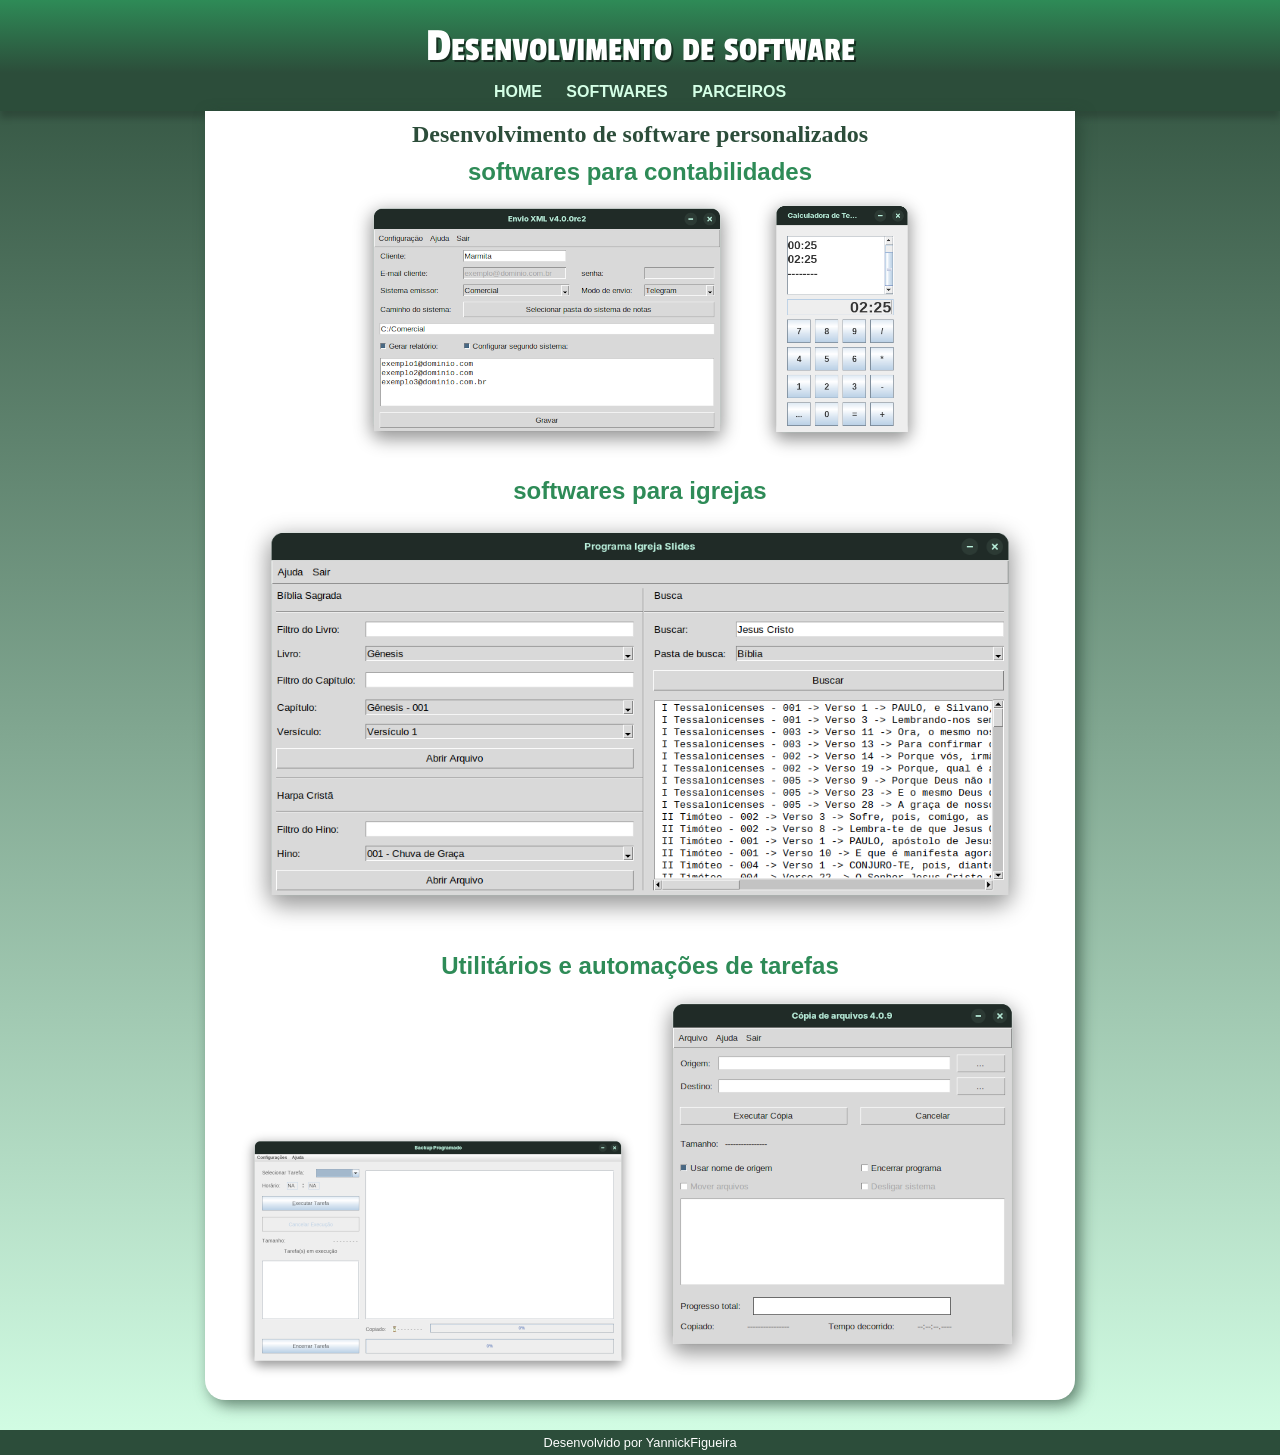
<file: index.html>
<!DOCTYPE html>
<html lang="pt-br">
<head>
    <meta charset="UTF-8">
    <meta name="viewport" content="width=device-width, initial-scale=1.0">
    <link rel="shortcut icon" href="favicon.ico" type="image/x-icon">
    <title>Chronus Infotech</title>
    <link rel="stylesheet" href="style.css">
</head>
<body>
    <header>
        <h1 id="principal">Desenvolvimento de software</h1>        
    </header>
    <nav>
        <a href="index.html">HOME</a>
        <a href="#">SOFTWARES</a>
        <a href="chronunsinfo.html" target="_blank">PARCEIROS</a>
    </nav>
    <main>  
        <article>
            <h1>Desenvolvimento de software personalizados</h1>
            <section class="programas">
                <a href="contabilidade.html" class="home_link">
                    <h2>softwares para contabilidades</h2>
                
                    <img src="imagens/Envio_XML_config_400.png" alt="">
                    <img src="imagens/Calculadora_Tempo_276A.png" alt="">
                </a>
            </section>
            <section class="programas">
                <a href="igreja.html" class="home_link">
                    <h2>softwares para igrejas</h2>
                
                    <img src="imagens/Slide_Menu_400N.png" alt="" class="slide">
                </a>
            </section>
            <section class="programas">
                <a href="utilitarios.html" class="home_link">
                    <h2>Utilitários e automações de tarefas</h2>
                    
                    <img src="imagens/Backup_Tela_Inicial_400.png" alt="">
                    <img src="imagens/Copia_Arquivos_400.png" alt="">
                </a>
            </section>
        </article>
    </main>
    <footer>
        <p>Desenvolvido por YannickFigueira</p>
    </footer>
</body>
</html>
</file>
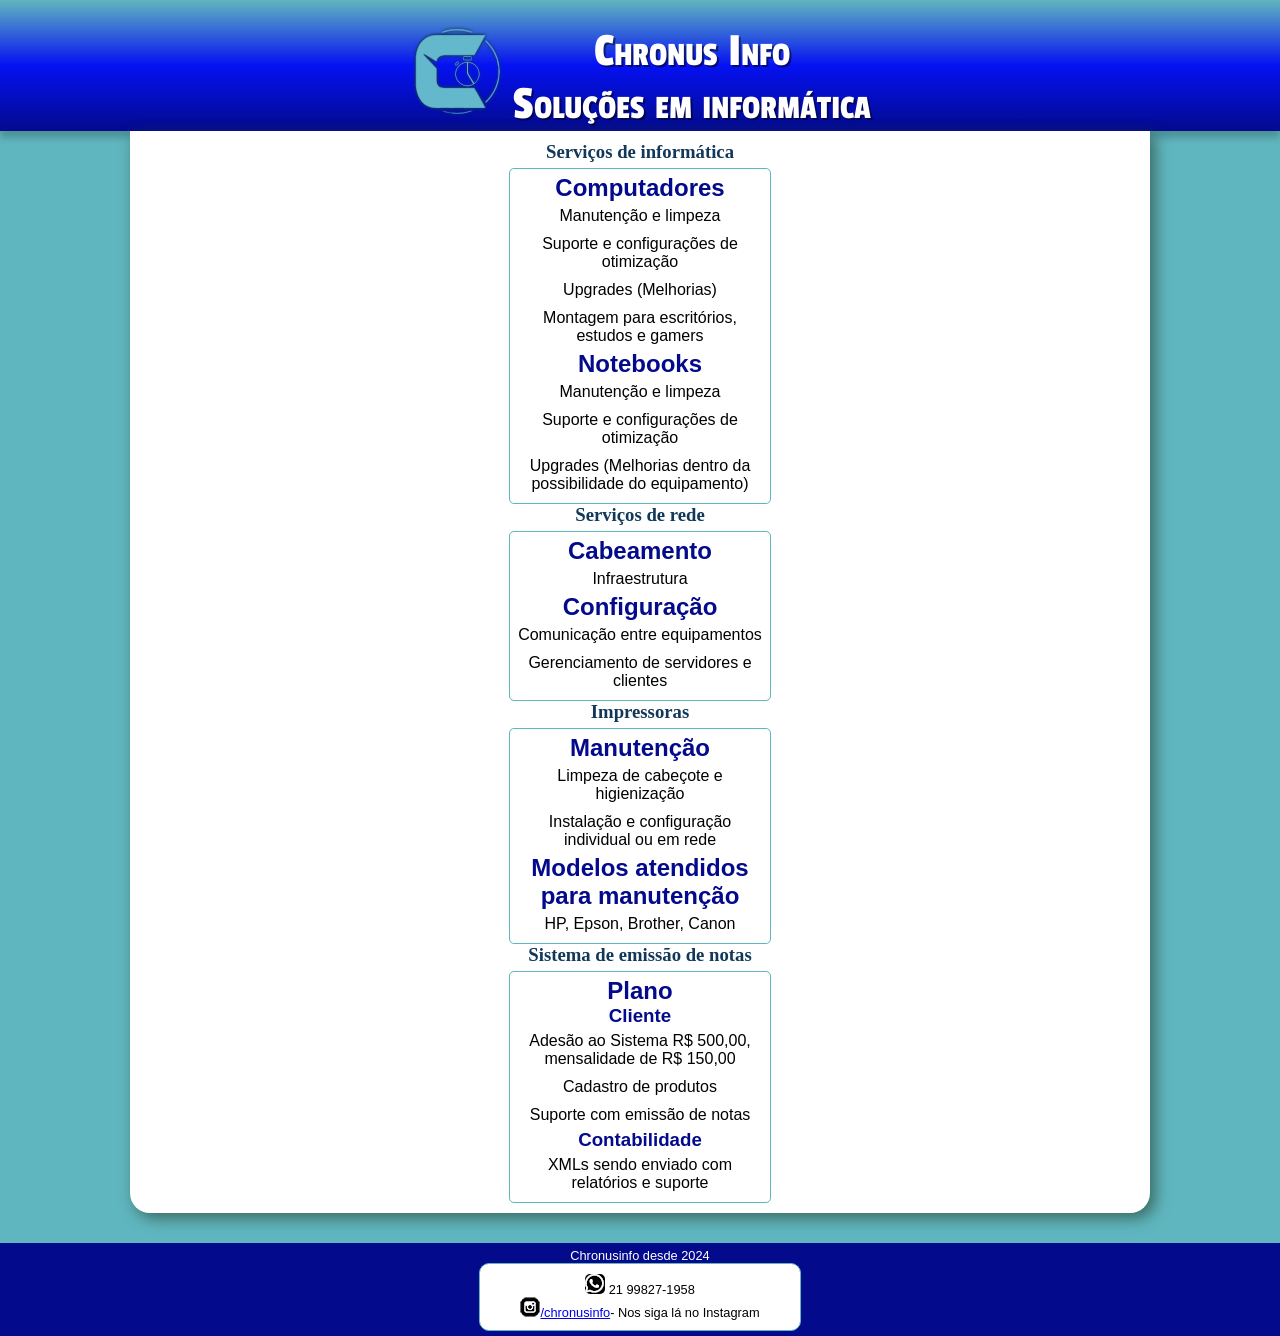
<file: chronunsinfo.html>
<!DOCTYPE html>
<html lang="pt-br">
<head>
    <meta charset="UTF-8">
    <meta name="viewport" content="width=device-width, initial-scale=1.0">
    <title>Chronusinfo</title>
    <link rel="stylesheet" href="style_info.css">
    <link rel="shortcut icon" href="imagens/Chronus Info100.ico" type="image/x-icon">
</head>
<body>
    <header>
        <img src="imagens/LogoChronusinfo.png" alt="Chronusinfo">
        <h1>Chronus Info <br>Soluções em informática</h1>
    </header>
    <!--
    <nav>
        <a href="#">HOME</a>
        <a href="#">CONTATO</a>
    </nav>-->
    <main>
        <article>
            <section>
                <h1>Serviços de informática</h1>
                <aside>
                    <h2>Computadores</h2>
                    <p>Manutenção e limpeza</p>
                    <p>Suporte e configurações de otimização</p>
                    <p>Upgrades (Melhorias)</p>
                    <p>Montagem para escritórios, estudos e gamers</p>
                    <h2>Notebooks</h2>
                    <p>Manutenção e limpeza</p>
                    <p>Suporte e configurações de otimização</p>
                    <p>Upgrades (Melhorias dentro da possibilidade do equipamento)</p>
                </aside>
            </section>
            <section>
                <h1>Serviços de rede</h1>
                    <aside>
                        <h2>Cabeamento</h2>
                        <p>Infraestrutura</p>
                        <h2>Configuração</h2>
                        <p>Comunicação entre equipamentos</p>
                        <p>Gerenciamento de servidores e clientes</p>
                    </aside>
            </section>
            <section>
                <h1>Impressoras</h1>
                <aside>
                    <h2>Manutenção</h2>
                    <p>Limpeza de cabeçote e higienização</p>
                    <p>Instalação e configuração individual ou em rede</p>
                    <h2>Modelos atendidos para manutenção</h2>
                    <p>HP, Epson, Brother, Canon</p>
                </aside>
            </section>
            <section>
                <h1>Sistema de emissão de notas</h1>
                    <aside id="notas">
                        <h2>Plano</h2>
                        <h3>Cliente</h3>
                        <p>Adesão ao Sistema R$ 500,00, mensalidade de R$ 150,00 </p>
                        <p>Cadastro de produtos</p>
                        <p>Suporte com emissão de notas</p>
                        <h3>Contabilidade</h3>
                        <p>XMLs sendo enviado com relatórios e suporte</p>
                    </aside>
            </section>
        </article>
    </main>
    <footer>
        <p>Chronusinfo desde 2024</p>
        <aside>
            <p><img src="imagens_redes/whatsapp branco 20px.png" alt="" class="zap">  21 99827-1958</p>
            <p><img src="imagens_redes/icone-instagram.png" alt=""><a href="https://www.instagram.com/chronusinfo/" target="_blank">/chronusinfo</a>- Nos siga lá no Instagram</p>
        </aside>
    </footer>
</body>
</html>
</file>
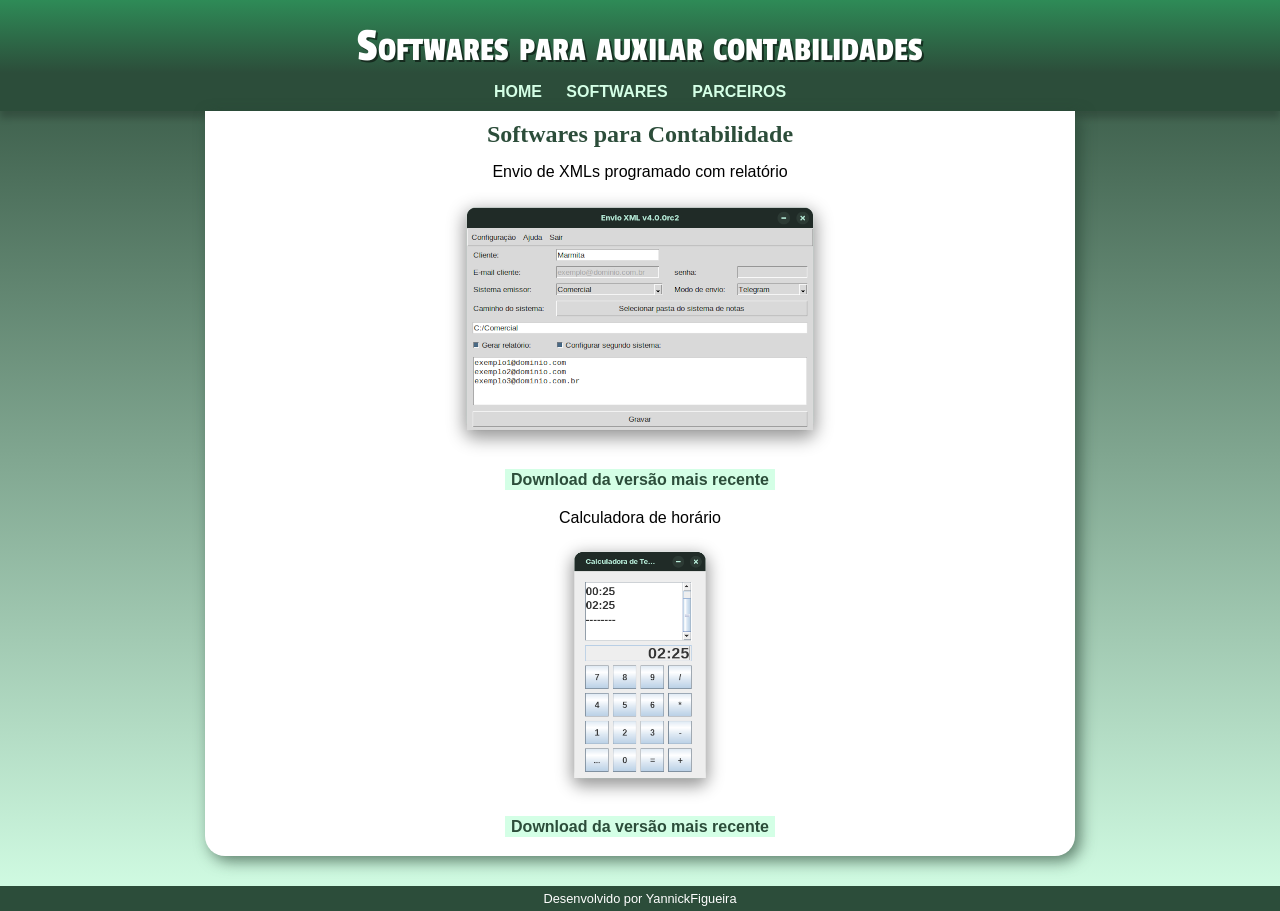
<file: contabilidade.html>
<!DOCTYPE html>
<html lang="pt-br">
<head>
    <meta charset="UTF-8">
    <meta name="viewport" content="width=device-width, initial-scale=1.0">
    <link rel="shortcut icon" href="favicon.ico" type="image/x-icon">
    <title>Softwares para Contabilidade</title>
    <link rel="stylesheet" href="style.css">
</head>
<body>
    <header>
        <h1 id="principal">Softwares para auxilar contabilidades</h1>
    </header>
    <nav>
        <a href="index.html">HOME</a>
        <a href="#">SOFTWARES</a>
        <a href="chronunsinfo.html">PARCEIROS</a>
    </nav>
    <main>
        <article>
            <h1>Softwares para Contabilidade</h1>
            <section>
                <p>Envio de XMLs programado com relatório</p>
                <img src="imagens/Envio_XML_config_400.png" alt="Programa para envio de XMLs">
                <p>
                    <a href="https://github.com/YannickFigueira/Envio_XML/releases/latest" target="_blank" rel="external">Download da versão mais recente</a>
                </p>
            </section>
            <section>
                <p>Calculadora de horário</p>
                <img src="imagens/Calculadora_Tempo_276A.png" alt="Programa para calculo de horário">
                <p>
                    <a href="https://github.com/YannickFigueira/CalculadoraTempo/releases/latest" target="_blank" rel="external">Download da versão mais recente</a>
                </p>
            </section>
        </article>
    </main>
    <footer>
        <p>Desenvolvido por YannickFigueira</p>
    </footer>
</body>
</html>
</file>
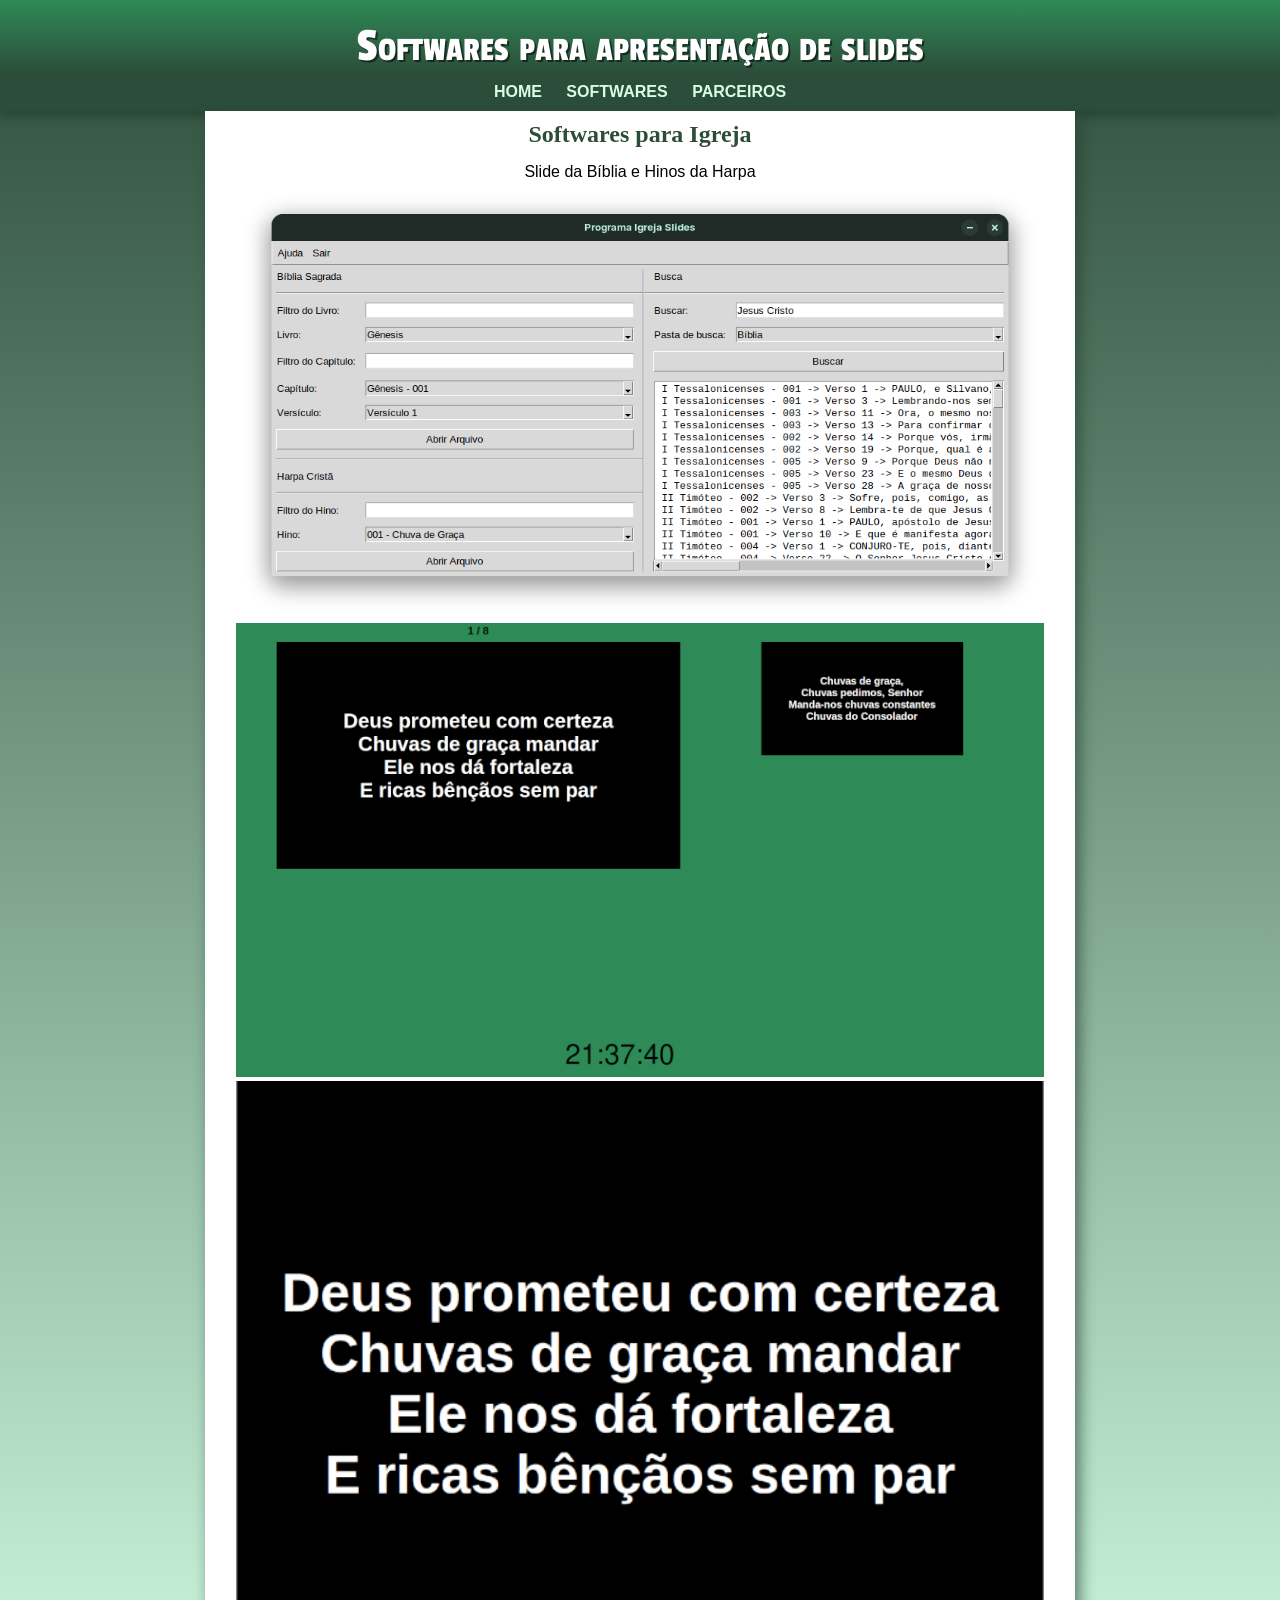
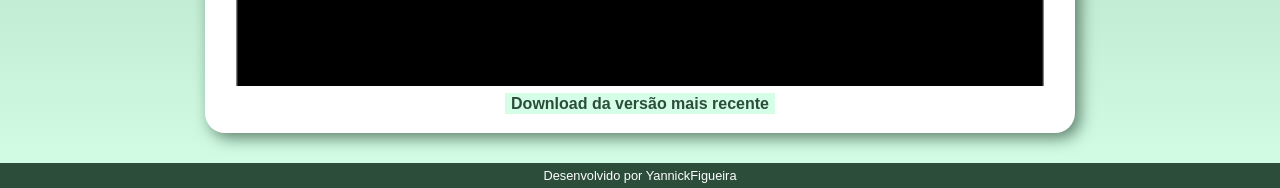
<file: igreja.html>
<!DOCTYPE html>
<html lang="pt-br">
<head>
    <meta charset="UTF-8">
    <meta name="viewport" content="width=device-width, initial-scale=1.0">
    <link rel="shortcut icon" href="favicon.ico" type="image/x-icon">
    <title>Softwares para Igreja</title>
    <link rel="stylesheet" href="style.css">
</head>
<body>
    <header>
        <h1 id="principal">Softwares para apresentação de slides</h1>
    </header>
    <nav>
        <a href="index.html">HOME</a>
        <a href="#">SOFTWARES</a>
        <a href="chronunsinfo.html">PARCEIROS</a>
    </nav>
    <main>
        <article>
            <h1>Softwares para Igreja</h1>
            <section>
                <p>Slide da Bíblia e Hinos da Harpa </p>
                <img src="imagens/Slide_Menu_400N.png" alt="Janela de fucionalidade" class="slide">
                <img src="imagens/Slide_Preview_478A.png" alt="Janela de visualização do slide" class="slide">
                <img src="imagens/Slide_Atual_478A.png" alt="Slide na tela" class="slide">
                <p>
                    <a href="https://github.com/YannickFigueira/ProgramaIgreja/releases/latest" target="_blank" rel="external">Download da versão mais recente</a>
                </p>
            </section>
        </article>
    </main>
    <footer>
        <p>Desenvolvido por YannickFigueira</p>
    </footer>
</body>
</html>
</file>
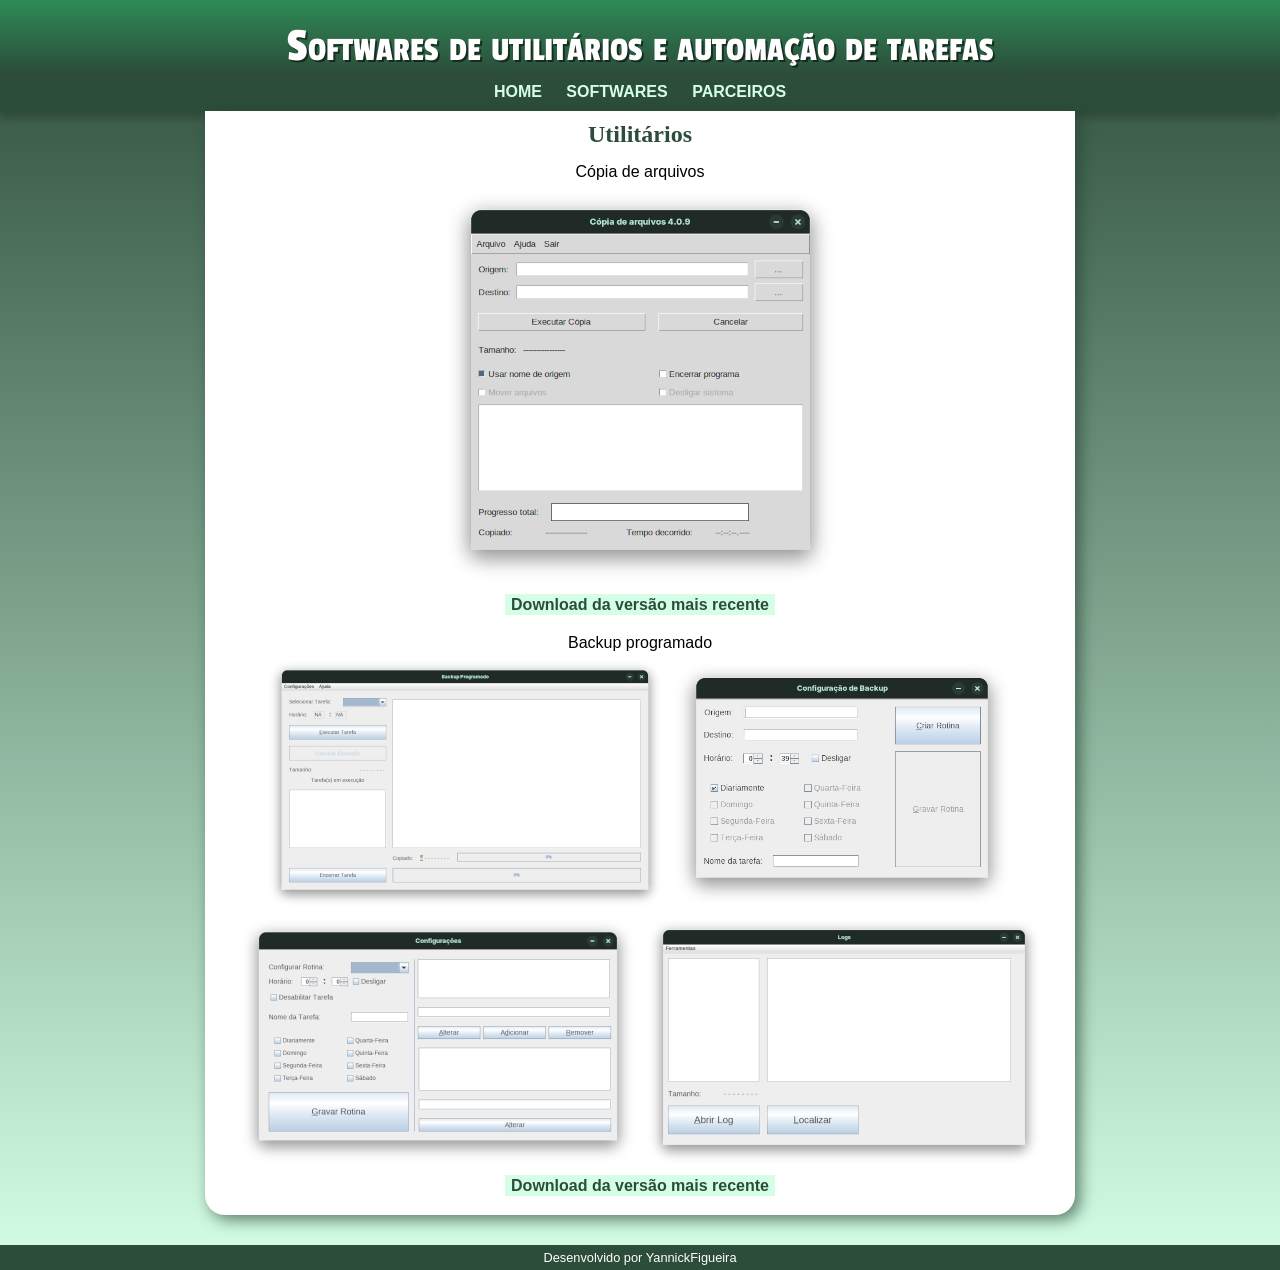
<file: utilitarios.html>
<!DOCTYPE html>
<html lang="pt-br">
<head>
    <meta charset="UTF-8">
    <meta name="viewport" content="width=device-width, initial-scale=1.0">
    <link rel="shortcut icon" href="favicon.ico" type="image/x-icon">
    <title>Softwares Utilitários</title>
    <link rel="stylesheet" href="style.css">
</head>
<body>
    <header>
        <h1 id="principal">Softwares de utilitários e automação de tarefas</h1>
    </header>
    <nav>
        <a href="index.html">HOME</a>
        <a href="#">SOFTWARES</a>
        <a href="chronunsinfo.html">PARCEIROS</a>
    </nav>
    <main>
        <article>
            <h1>Utilitários</h1>
            <section>
                <p>Cópia de arquivos</p>
                <img src="imagens/Copia_Arquivos_400.png" alt="Programa para copiar arquivos">
                <p>
                    <a href="https://github.com/YannickFigueira/CopiarArquivos/releases/latest" target="_blank" rel="external">Download da versão mais recente</a>
                </p>
            </section>
            <section>
                <p>Backup programado</p>
                <img src="imagens/Backup_Tela_Inicial_400.png" alt="Janela inicial de visualização">
                <img src="imagens/Backup_Criar_Agendamento_253A.png" alt="Janela para criar o agendamento"> <br>
                <img src="imagens/Backup_Configurar_Agendamento_253A.png" alt="Janela para configurar agendamentos criados">
                <img src="imagens/Backup_Tela_Log_400.png" alt="Janela para visualizar os logs dos backups feitos">
                <p>
                    <a href="https://github.com/YannickFigueira/Backup/releases/latest" target="_blank" rel="external">Download da versão mais recente</a>
                </p>
            </section>
        </article>
    </main>
    <footer>
        <p>Desenvolvido por YannickFigueira</p>
    </footer>
</body>
</html>
</file>
<file: style.css>
@charset "UTF-8";

@import url('https://fonts.googleapis.com/css2?family=Bebas+Neue&display=swap');

@import url('https://fonts.googleapis.com/css2?family=Passion+One:wght@400;700;900&family=Work+Sans:ital,wght@0,100..900;1,100..900&display=swap');

* {
    margin: 0px;
    padding: 0px;
}

:root {
    --cor0: #D4FFE6;
    --cor1: #2E8B57;
    --cor2: #2C4D3A;
    
    --cor3: #90ee90;

    --fonte-padrao: Arial, Verdana, Helvetica, sans-serif;
    --fonte-titulos: 'Times New Roman', Times, serif;
    --fonte-destaque: 'Bebas Neue', cursive;
    --fonte-destaque2: 'Passion One', cursive;
}

body {
    background-image: linear-gradient(to bottom, var(--cor2), var(--cor0));
    font-family: var(--fonte-padrao);
    text-align: center;
}

header {
    background-image: linear-gradient(to bottom, var(--cor1), var(--cor2));
    min-height: 50px;
    padding-top: 20px;
}

header > h1 {
    font-family: var(--fonte-destaque2);
    color: white;
    font-size: 3em;
    font-weight: normal;
    text-shadow: 2px 2px 0px rgba(0, 0, 0, 0.5);
    font-variant: small-caps;
}

nav {
    background-color: var(--cor2);
    padding: 10px;
    box-shadow: 0px 7px 7px rgba(0, 0, 0, 0.2);
}

nav > a {
    text-decoration: none;
    color: var(--cor0);
    font-weight: bold;
    padding: 10px;
}

nav > a:hover {
    background-color: var(--cor1);
    color: var(--cor2);
    border-radius: 5px;
    transition-duration: .5s;
}

main {
    background-color: white;
    border-radius: 0px 0px 20px 20px;
    box-shadow: 5px 5px 15px #254130a8;
    min-width: 300px;
    max-width: 850px;
    padding: 10px;
    margin: auto;
    margin-bottom: 30px;
}

section {
    padding: 5px 0px;
}

section:hover{
    display: block;
    background-color: var(--cor0);
    border-radius: 10px;
}

main h1 {
    font-family: var(--fonte-titulos);
    color: var(--cor2);
    margin-bottom: 5px;
}

main h2 {
    color: var(--cor1);
}

main a.home_link {
    text-decoration: none;
    color: black;
}

main p {
    padding: 5px 0px;
}

main p > a {
    text-decoration: none;
    font-weight: bold;
    color: var(--cor2);
    background-color: var(--cor0);
    padding: 2px 6px;
}

main p > a:hover {
    color: var(--cor1);
    font-size: bold;
}

img.slide {
    width: 95%;
}

footer {
    background-color: var(--cor2);
    color: white;
    text-align: center;
    font-size: 0.8em;
    padding: 5px;
}
</file>
<file: style_info.css>
@charset "UTF-8";

@import url('https://fonts.googleapis.com/css2?family=Bebas+Neue&display=swap');

@import url('https://fonts.googleapis.com/css2?family=Passion+One:wght@400;700;900&family=Work+Sans:ital,wght@0,100..900;1,100..900&display=swap');

* {
    margin: 0px;
    padding: 0px;
}

:root {
    --cor0: #60b6bf;
    --cor1: #0511f2;
    --cor2: #030A8C;
    --cor3: #123859;

    --fonte-padrao: Arial, Verdana, Helvetica, sans-serif;
    --fonte-titulos: 'Times New Roman', Times, serif;
    --fonte-destaque: 'Bebas Neue', cursive;
    --fonte-destaque2: 'Passion One', cursive;
}

body {
    background-color: var(--cor0);
    font-family: var(--fonte-padrao);
    text-align: center;
}

header {
    background-image: linear-gradient(to bottom, var(--cor0), var(--cor1), var(--cor2));
    min-height: 50px;
    padding-top: 20px;
    text-align: center;
    
    box-shadow: 0px 7px 7px rgba(0, 0, 0, 0.2);
}

header > h1 {
    display: inline-block;
    font-family: var(--fonte-destaque2);
    color: white;
    font-size: 3em;
    font-weight: normal;
    text-shadow: 2px 2px 0px rgba(0, 0, 0, 0.5);
    font-variant: small-caps;
}

img {
    display: inline-block;
}

nav {
    text-align: left;
    background-color: var(--cor2);
    padding: 10px;
    box-shadow: 0px 7px 7px rgba(0, 0, 0, 0.2);
}

nav > a {
    text-decoration: none;
    color: var(--cor0);
    font-weight: bold;
    padding: 10px;
}

nav > a:hover {
    background-color: var(--cor0);
    color: var(--cor3);
    border-radius: 5px;
    transition-duration: .5s;
}

main {
    background-color: white;
    border-radius: 0px 0px 20px 20px;
    box-shadow: 5px 5px 15px #254130a8;
    min-width: 300px;
    max-width: 1000px;
    padding: 10px;
    margin: auto;
    margin-bottom: 30px;
}

main h1 {
    font-family: var(--fonte-titulos);
    color: var(--cor3);
    margin-bottom: 5px;
}

main p {
    padding: 5px 0px;
}

main ul {
    list-style-type: square;
    list-style-position: inside;
}

aside {
    width: 250px;
    padding: 5px;
    margin: auto;
    border: 1px solid var(--cor0);
    border-radius: 5px;
}

aside h2 {
    text-align: center;
}

aside h2, aside h3{
    color: var(--cor2);
}

footer {
    background-color: var(--cor2);
    color: white;
    text-align: center;
    font-size: 0.8em;
    padding: 5px;
}

footer > aside {
    background-color: white;
    color: black;
    width: 300px;
    margin: auto;
    padding: 10px;
    border-radius: 10px;
}

.zap {
    border-radius: 5px;
}
</file>
